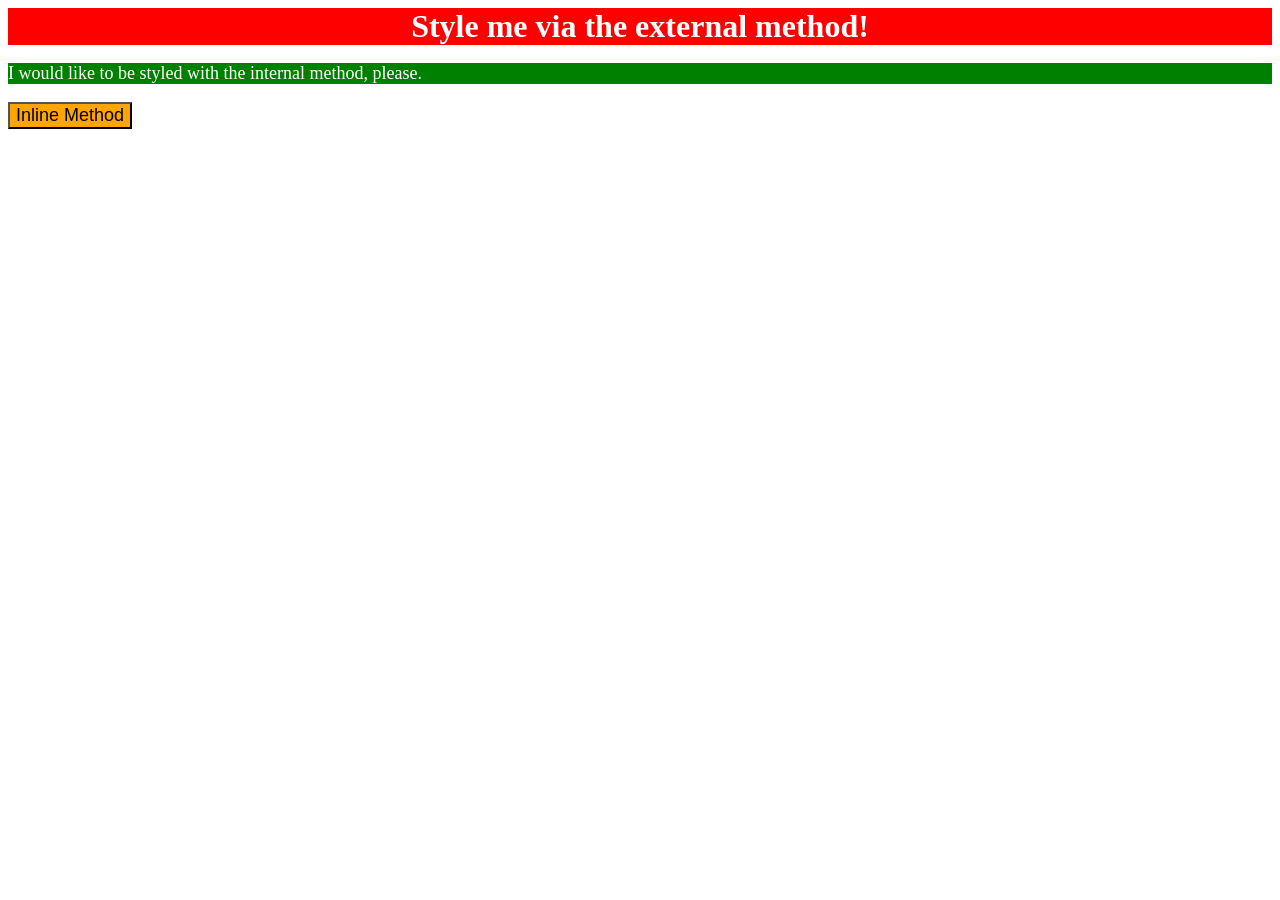
<file: foundations/intro-to-css/01-css-methods/index.html>
<!DOCTYPE html>
<html lang="en">
  <head>
    <style>
      p { 
        color:white;
        background-color: green;
        font-size: 18px;
      }
    </style>
    <link rel=" stylesheet" href="styles.css">
    <meta charset="UTF-8">
    <meta http-equiv="X-UA-Compatible" content="IE=edge">
    <meta name="viewport" content="width=device-width, initial-scale=1.0">
    <title>Methods for Adding CSS</title>
  </head>
  <body>
    <div>Style me via the external method!</div>
    <p>I would like to be styled with the internal method, please.</p>
    <button style="background-color: orange; font-size: 18px;"> Inline Method </button>
  </body>
</html>
</file>
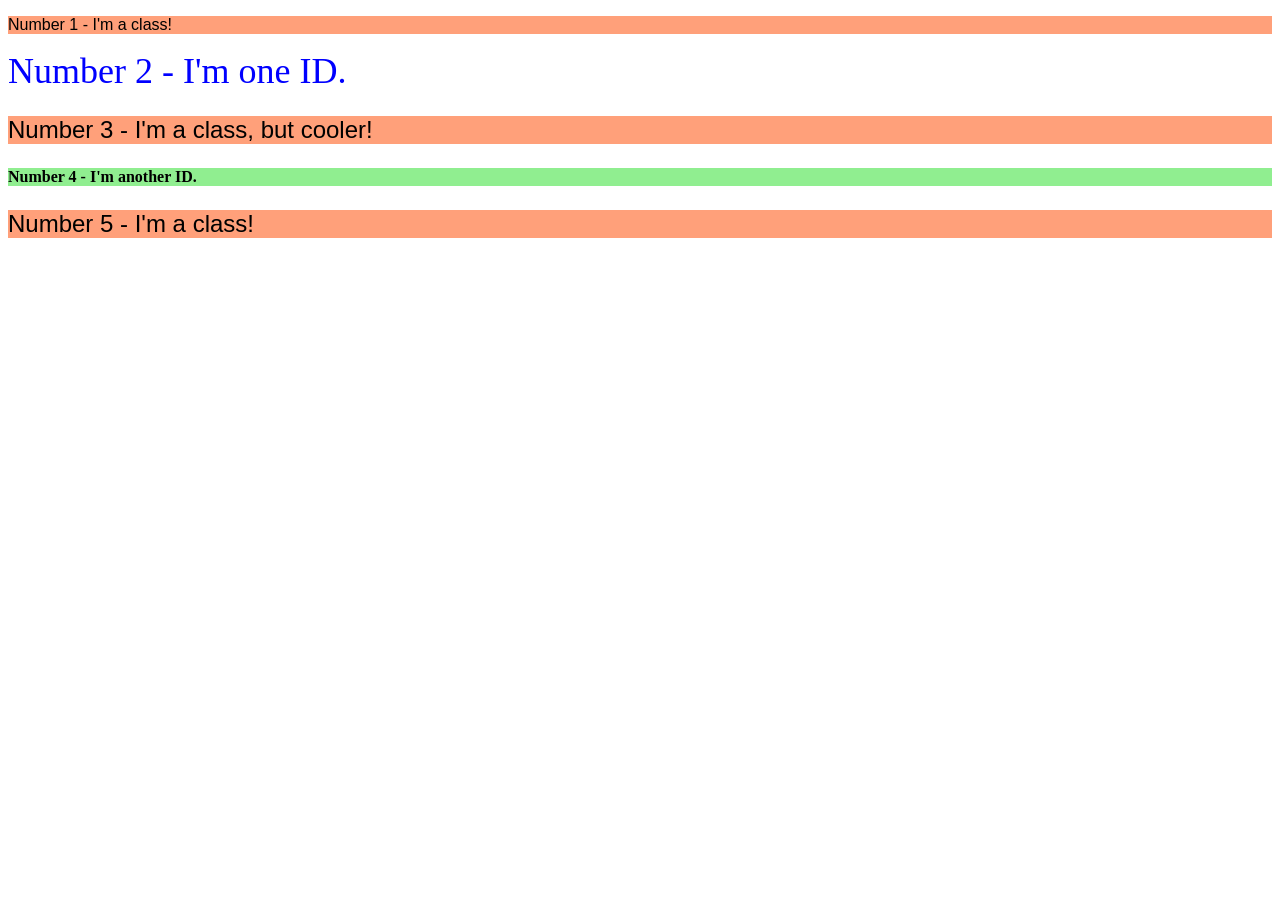
<file: foundations/intro-to-css/02-class-id-selectors/index.html>
<!DOCTYPE html>
<html lang="en">
  <head>
    <meta charset="UTF-8">
    <meta http-equiv="X-UA-Compatible" content="IE=edge">
    <meta name="viewport" content="width=device-width, initial-scale=1.0">
    <title>Class and ID Selectors</title>
    <link rel="stylesheet" href="style.css">
  </head>
  <body>
    <p class="Odd">Number 1 - I'm a class!</p>
    <div id="Azule">Number 2 - I'm one ID.</div>
    <p class="Odd Size">Number 3 - I'm a class, but cooler!</p>
    <div id="Poppy">Number 4 - I'm another ID.</div>
    <p class="Odd Size">Number 5 - I'm a class!</p>
  </body>
</html>
</file>
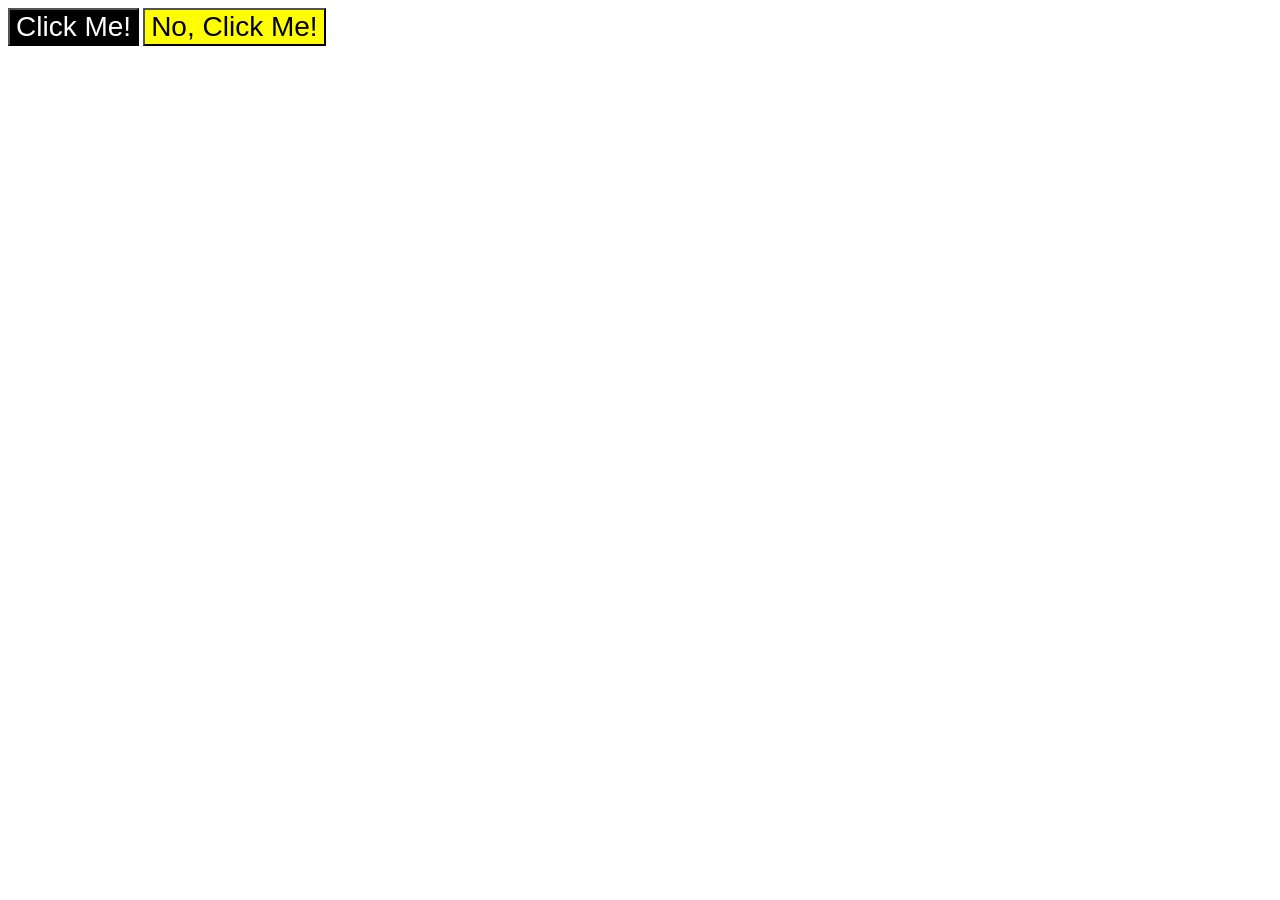
<file: foundations/intro-to-css/03-grouping-selectors/index.html>
<!DOCTYPE html>
<html lang="en">
  <head>
    <meta charset="UTF-8">
    <meta http-equiv="X-UA-Compatible" content="IE=edge">
    <meta name="viewport" content="width=device-width, initial-scale=1.0">
    <title>Grouping Selectors</title>
    <link rel="stylesheet" href="style.css">
  </head>
  <body>
    <button class="Abyss">Click Me!</button>
    <button class="Bee">No, Click Me!</button>
  </body>
</html>
</file>
<file: foundations/intro-to-css/01-css-methods/styles.css>
div {color:white; 
    background-color: red;
    font-size: 32px;
    text-align: center;
    font-weight: bold;
}
</file>
<file: foundations/intro-to-css/02-class-id-selectors/style.css>
.Odd {
   background-color: rgb(255, 160, 122);
   font-family: Verdana, sans-serif, DejaVu_Sans;
}
 .Size {
font-size: 24px;
}
#Azule {
    font-size: 36px; 
    color:blue;
}

#Poppy {
    background-color: lightgreen;
    font-weight: bold;
}
</file>
<file: foundations/intro-to-css/03-grouping-selectors/style.css>
.Abyss, .Bee {
    font-family: Helvetica, 'Times New Roman', sans-serif;
    font-size: 28px;
}
.Abyss {
    background-color: rgb(0, 0, 0);
    color:white;
}
.Bee {
    background-color: yellow;
    
}
</file>
